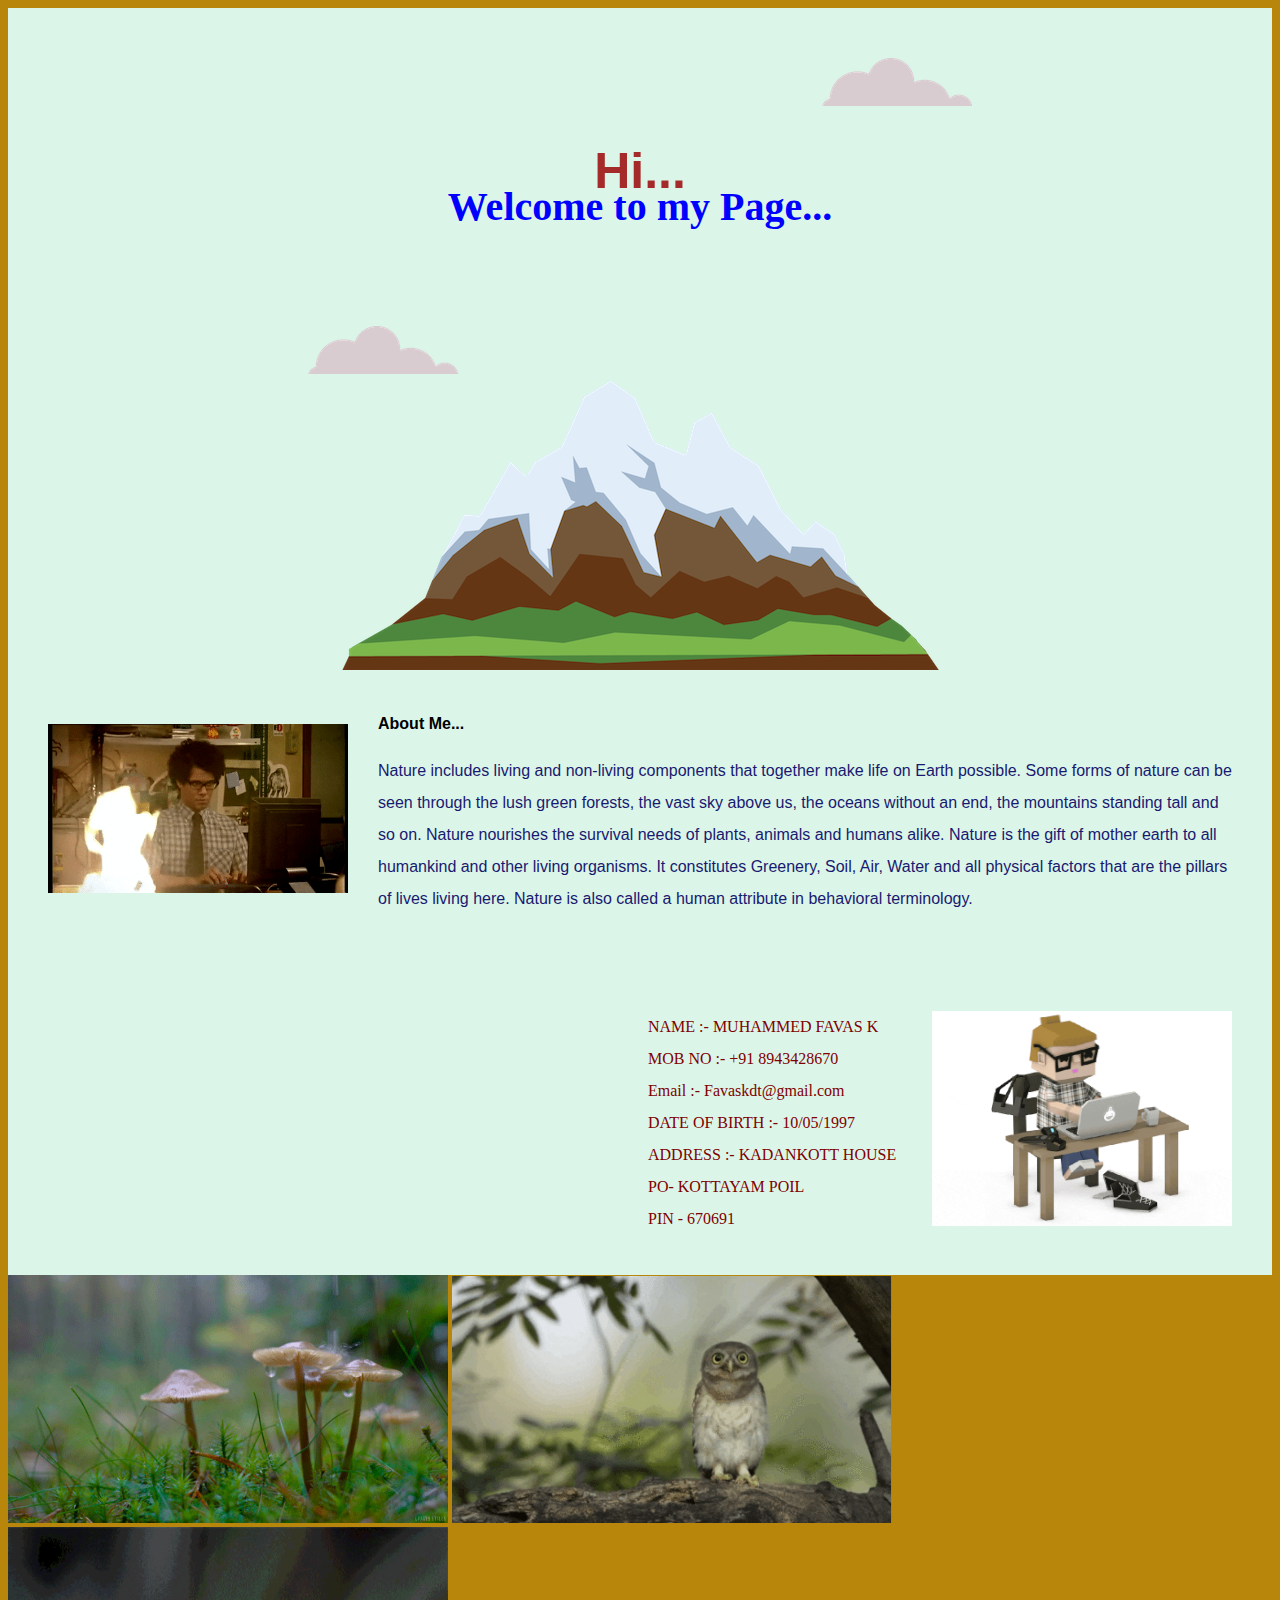
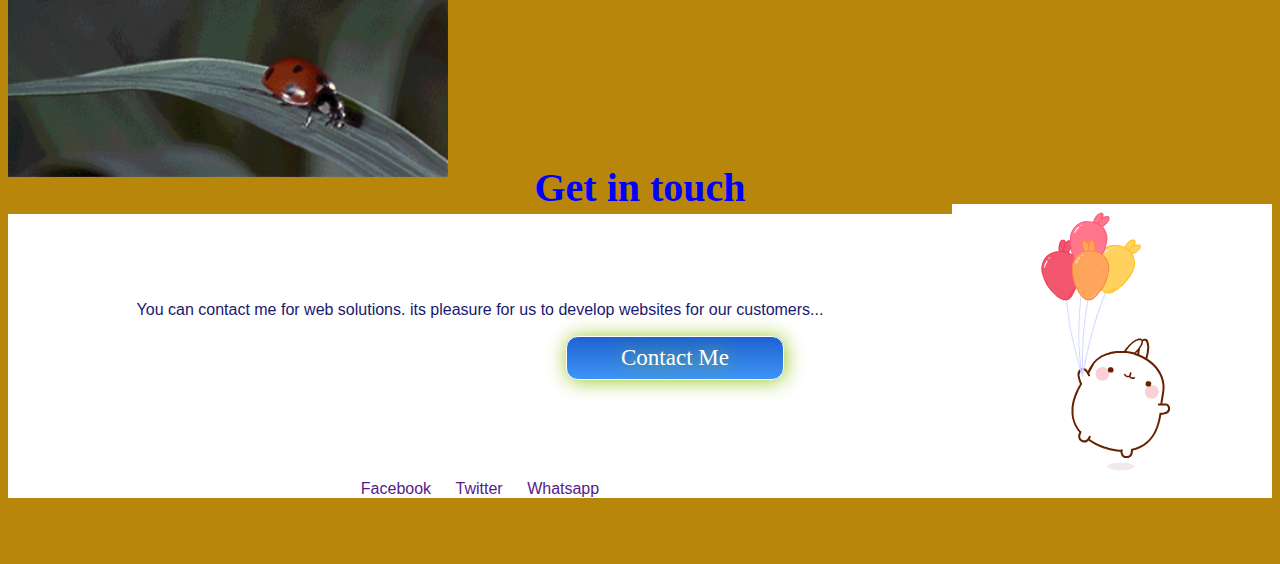
<file: index.html>
<!DOCTYPE html>
<html lang="en">
<head>
    <meta charset="UTF-8">
    <meta name="viewport" content="width=, initial-scale=1.0">
    <title>MyWebsite</title>
    <link rel="stylesheet" href="design.css">

    <link rel="icon" href="favicon.ico">
    <!--Above is for change icon near to page title. Icon maded from "Favicon.ico"-->

    <link rel="preconnect" href="https://fonts.gstatic.com">
    <link href="https://fonts.googleapis.com/css2?family=Sacramento&display=swap" rel="stylesheet">
</head>
<body>
    
    <div class="topcontainer">
        
        
        <img class="topcloud" src="cloud.png" alt="">
        
        <h1>Hi... 
           
        </h1>
        <h2>Welcome to my Page...
        </h2>
        
        <img class="bottomcloud" src="cloud.png" alt="">
        <img src="mountain.png" alt="">  
        

    </div>
    
   
       
   
    <div class="bottomcontainer">
        
            <img class="programmer-img" src="programmer.gif" alt="">
            
            <div class="containertext">
             <h4>About Me...</h4>
             <p class="skill-description"> 
                Nature includes living and non-living components that together make life on Earth possible. Some forms of nature can be seen through the lush green forests, the vast sky above us, the oceans without an end, the mountains standing tall and so on. Nature nourishes the survival needs of plants, animals and humans alike.  Nature is the gift of mother earth to all humankind and other living organisms. It constitutes Greenery, Soil, Air, Water and all physical factors that are the pillars of lives living here. Nature is also called a human attribute in behavioral terminology. <br> <br>
                <br><br>
                  
             </p>
             
             <img class="cartoon" src="cartoonprorammer.gif" alt="">
            <div class="addressdiv">
                <p class="address">
                    NAME            :-  MUHAMMED FAVAS K <br>
                    MOB NO        :-   +91 8943428670  <br>
                    Email             :-   Favaskdt@gmail.com <br> 
              
                    DATE OF BIRTH  :-  10/05/1997  <br>
                    ADDRESS    :-  KADANKOTT HOUSE  <br>
                    PO-  KOTTAYAM POIL  <br>
                    PIN - 670691   <br>
       
                    </p>
                    

            </div>
             
             


            </div>

        
        

    </div>
    <img class="nature" src="waterdrop.gif" alt="">
    <img class="nature" src="bird.gif" alt="">
    <img class="nature" src="ads.gif" alt="">
    
        


    <div class="down">
        <h2>Get in touch</h2>
        <p>You can contact me for web solutions. its pleasure for us to develop websites for our customers...</p>
        <img class="baloon-img" src="baloon.gif" alt="">
        
        <br>
        <a class="contact-button" href="mailto:favas@keinen.in">Contact Me</a>
        
        <br>
        <a href="">Facebook</a>
        <a href="">Twitter</a>
        <a href="">Whatsapp</a>


    </div>

    

    




</body>
</html>
</file>
<file: design.css>
body{

    background-color: darkgoldenrod;
   
    
    font-family: Arial, Helvetica, sans-serif;
}
hr{
    border: dotted crimson 6px;
    border-bottom: none;
    width: 50%;
}


.topcontainer{
    background-color: #dbf6e9;
    position: relative;
    padding-top: 100px;
    text-align: center;
    border: 3px aqua;
}    
h1{
    font-size: 50px;
    color: brown;
   
}
h2{
    color: blue;
    font-size: 40px;
    font-family: cursive;
    text-align: center;
    bottom: 50px;
    position: relative;
}
p{
    
    line-height: 2;
    width: 60%;
    margin: auto;
    display: inline;
    color: midnightblue;
}

.topcloud{
    position: absolute;
    right: 300px;
    top: 50px;

}
h4{
    text-align: left;
}
.bottomcloud{
    position: absolute;
    left: 300px;
    bottom: 300px;
}
/************************************************/
.middlecontainer{
    background-color: #dbf6e9;
    
    width: 50%;
    
    
}
.bottomcontainer{
    background-color: #dbf6e9;
    
    padding: 20px 40px 40px;
    width: auto;   
   
}
.nature{
    display: inline;
    width: 440px;
   
}

.cartoon{
    width: 300px;
    float: right;
}
.skillsrow{
    width: 50%;
    margin: auto;
    text-align: left;
    
}

.address{
    
    color: maroon;
    font-family: cursive;
   
    
}
.addressdiv{
    padding-left: 600px;
  
}

.programmer-img{
    width: 300px;
    margin: 30px 30px 30px 0;
    float: left;
    
}

.movingsky{
    
}

.contact-button {
    background: #3D94F6;
    background-image: -webkit-linear-gradient(top, #3D94F6, #1E62D0);
    background-image: -moz-linear-gradient(top, #3D94F6, #1E62D0);
    background-image: -ms-linear-gradient(top, #3D94F6, #1E62D0);
    background-image: -o-linear-gradient(top, #3D94F6, #1E62D0);
    background-image: -webkit-gradient(to bottom, #3D94F6, #1E62D0);
    -webkit-border-radius: 20px;
    -moz-border-radius: 20px;
    border-radius: 20px;
    color: #FFFFFF;
    font-family: Open Sans;
    font-size: 23px;
    font-weight: 100;
    padding: 8px;
    -webkit-box-shadow: 1px 1px 20px 0 #99C624;
    -moz-box-shadow: 1px 1px 20px 0 #99C624;
    box-shadow: 1px 1px 20px 0 #99C624;
    text-shadow: 0 1px 20px #99C624;
    border: solid #99C624 4px;
    text-decoration: none;
    display: inline-block;
    cursor: pointer;
    text-align: center;
 }
 
 .contact-button {
    border: solid #FFFFFF 1px;
    background: #1E62D0;
    background-image: -webkit-linear-gradient(top, #1E62D0, #3D94F6);
    background-image: -moz-linear-gradient(top, #1E62D0, #3D94F6);
    background-image: -ms-linear-gradient(top, #1E62D0, #3D94F6);
    background-image: -o-linear-gradient(top, #1E62D0, #3D94F6);
    background-image: -webkit-gradient(to bottom, #1E62D0, #3D94F6);
    -webkit-border-radius: 12px;
    -moz-border-radius: 12px;
    border-radius: 12px;
    text-decoration: none;
 }




 a{
     margin: 10px 10px ;
     
     text-decoration: none;
     
     

 }
 a:hover{
     color: fuchsia;
 }
 
 .down{
    text-align: center;
    background-color: white;
    
}
.contact-button{
   margin-left: 400px;
   margin-bottom: 100px;
   width: 200px;
}

.baloon-img{
     display: inline-block;
    
    position: relative;
    bottom: 90px;
    float: right;
 }
</file>
